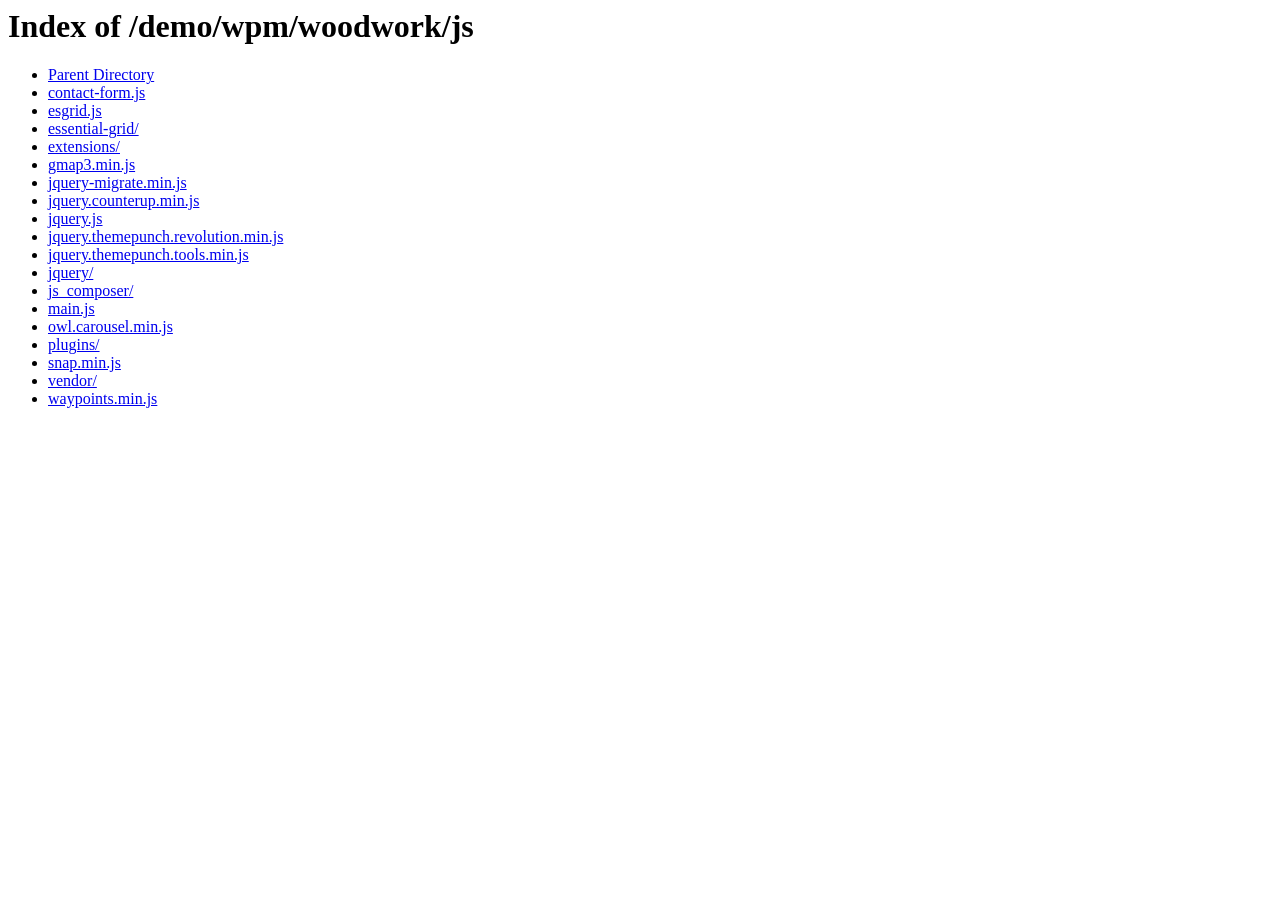
<file: js/index.html>
<!DOCTYPE HTML PUBLIC "-//W3C//DTD HTML 3.2 Final//EN">
<html>
 <head>
  <title>Index of /demo/wpm/woodwork/js</title>
 </head>
 <body>
<h1>Index of /demo/wpm/woodwork/js</h1>
<ul><li><a href="/demo/wpm/woodwork/"> Parent Directory</a></li>
<li><a href="contact-form.js"> contact-form.js</a></li>
<li><a href="esgrid.js"> esgrid.js</a></li>
<li><a href="essential-grid/"> essential-grid/</a></li>
<li><a href="extensions/"> extensions/</a></li>
<li><a href="gmap3.min.js"> gmap3.min.js</a></li>
<li><a href="jquery-migrate.min.js"> jquery-migrate.min.js</a></li>
<li><a href="jquery.counterup.min.js"> jquery.counterup.min.js</a></li>
<li><a href="jquery.js"> jquery.js</a></li>
<li><a href="jquery.themepunch.revolution.min.js"> jquery.themepunch.revolution.min.js</a></li>
<li><a href="jquery.themepunch.tools.min.js"> jquery.themepunch.tools.min.js</a></li>
<li><a href="jquery/"> jquery/</a></li>
<li><a href="js_composer/"> js_composer/</a></li>
<li><a href="main.js"> main.js</a></li>
<li><a href="owl.carousel.min.js"> owl.carousel.min.js</a></li>
<li><a href="plugins/"> plugins/</a></li>
<li><a href="snap.min.js"> snap.min.js</a></li>
<li><a href="vendor/"> vendor/</a></li>
<li><a href="waypoints.min.js"> waypoints.min.js</a></li>
</ul>
</body></html>
</file>
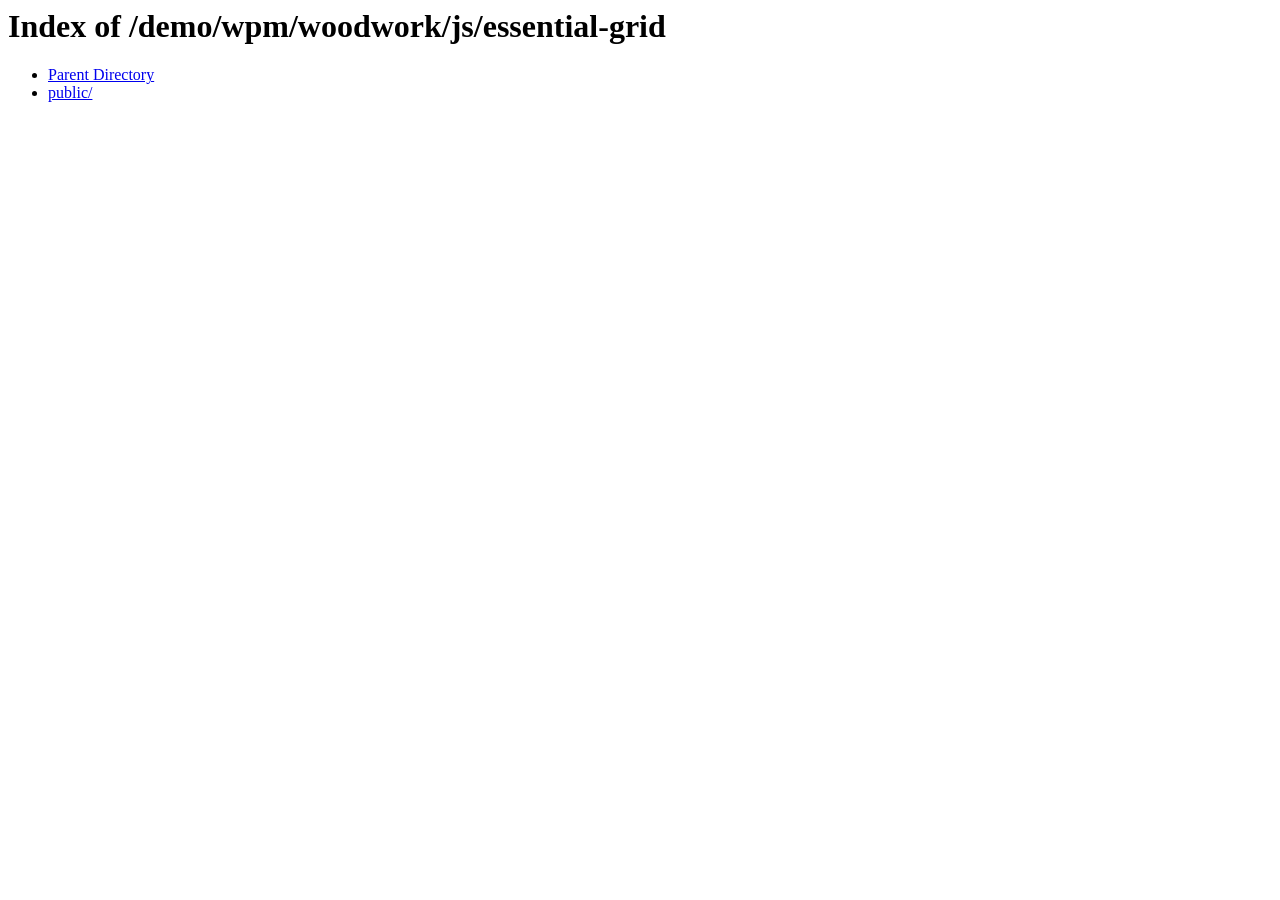
<file: js/essential-grid/index.html>
<!DOCTYPE HTML PUBLIC "-//W3C//DTD HTML 3.2 Final//EN">
<html>
 <head>
  <title>Index of /demo/wpm/woodwork/js/essential-grid</title>
 </head>
 <body>
<h1>Index of /demo/wpm/woodwork/js/essential-grid</h1>
<ul><li><a href="/demo/wpm/woodwork/js/"> Parent Directory</a></li>
<li><a href="public/"> public/</a></li>
</ul>
</body></html>
</file>
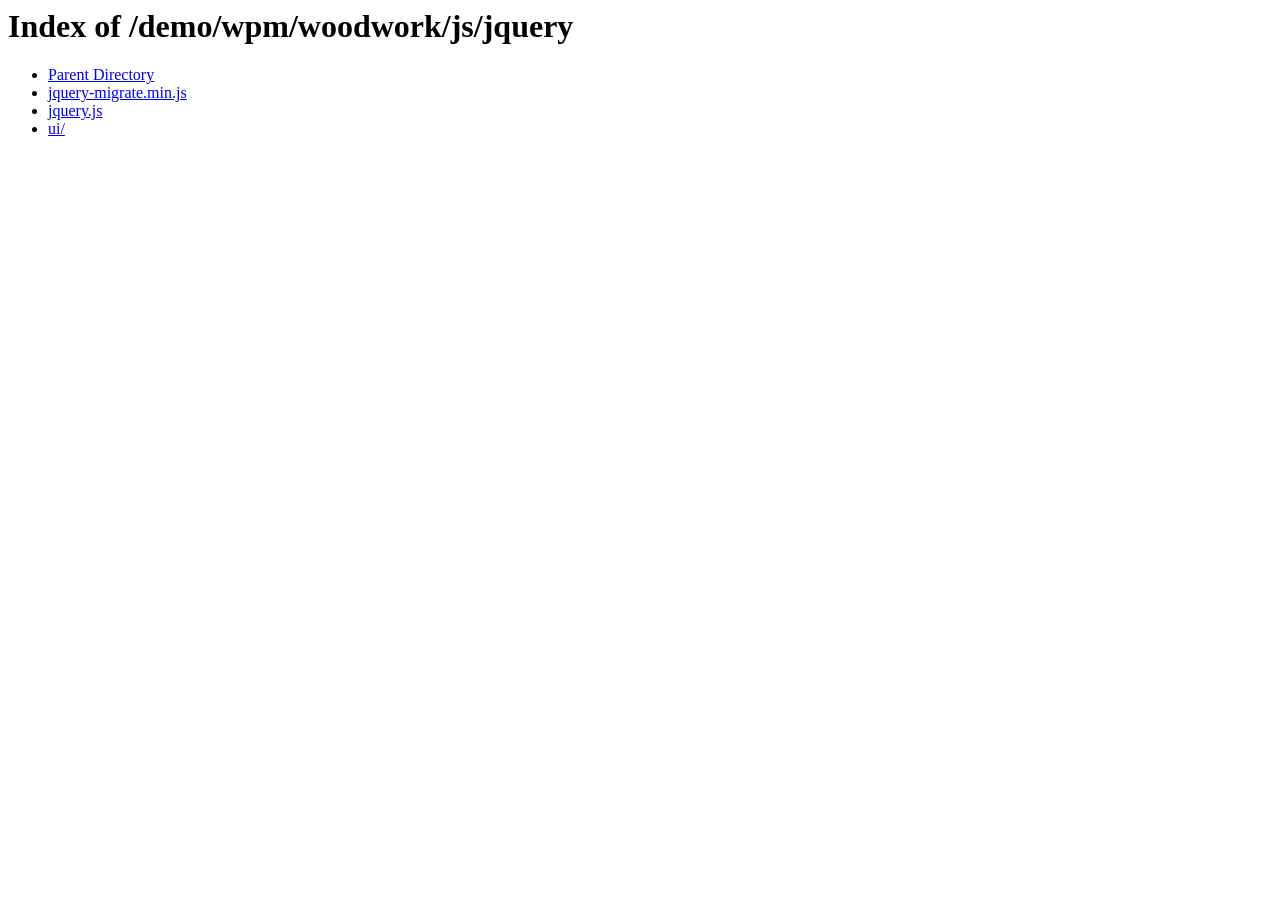
<file: js/jquery/index.html>
<!DOCTYPE HTML PUBLIC "-//W3C//DTD HTML 3.2 Final//EN">
<html>
 <head>
  <title>Index of /demo/wpm/woodwork/js/jquery</title>
 </head>
 <body>
<h1>Index of /demo/wpm/woodwork/js/jquery</h1>
<ul><li><a href="/demo/wpm/woodwork/js/"> Parent Directory</a></li>
<li><a href="jquery-migrate.min.js"> jquery-migrate.min.js</a></li>
<li><a href="jquery.js"> jquery.js</a></li>
<li><a href="ui/"> ui/</a></li>
</ul>
</body></html>
</file>
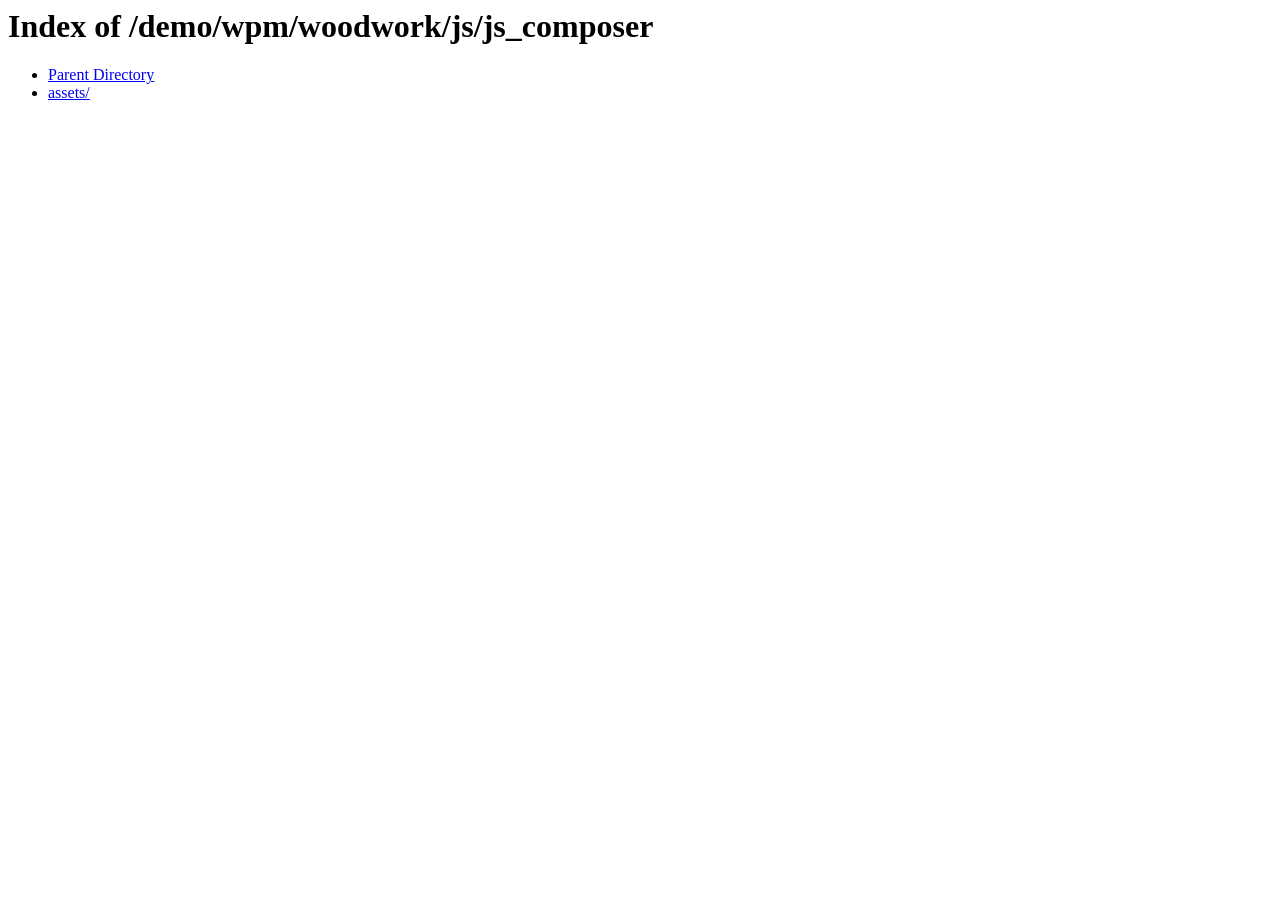
<file: js/js_composer/index.html>
<!DOCTYPE HTML PUBLIC "-//W3C//DTD HTML 3.2 Final//EN">
<html>
 <head>
  <title>Index of /demo/wpm/woodwork/js/js_composer</title>
 </head>
 <body>
<h1>Index of /demo/wpm/woodwork/js/js_composer</h1>
<ul><li><a href="/demo/wpm/woodwork/js/"> Parent Directory</a></li>
<li><a href="assets/"> assets/</a></li>
</ul>
</body></html>
</file>
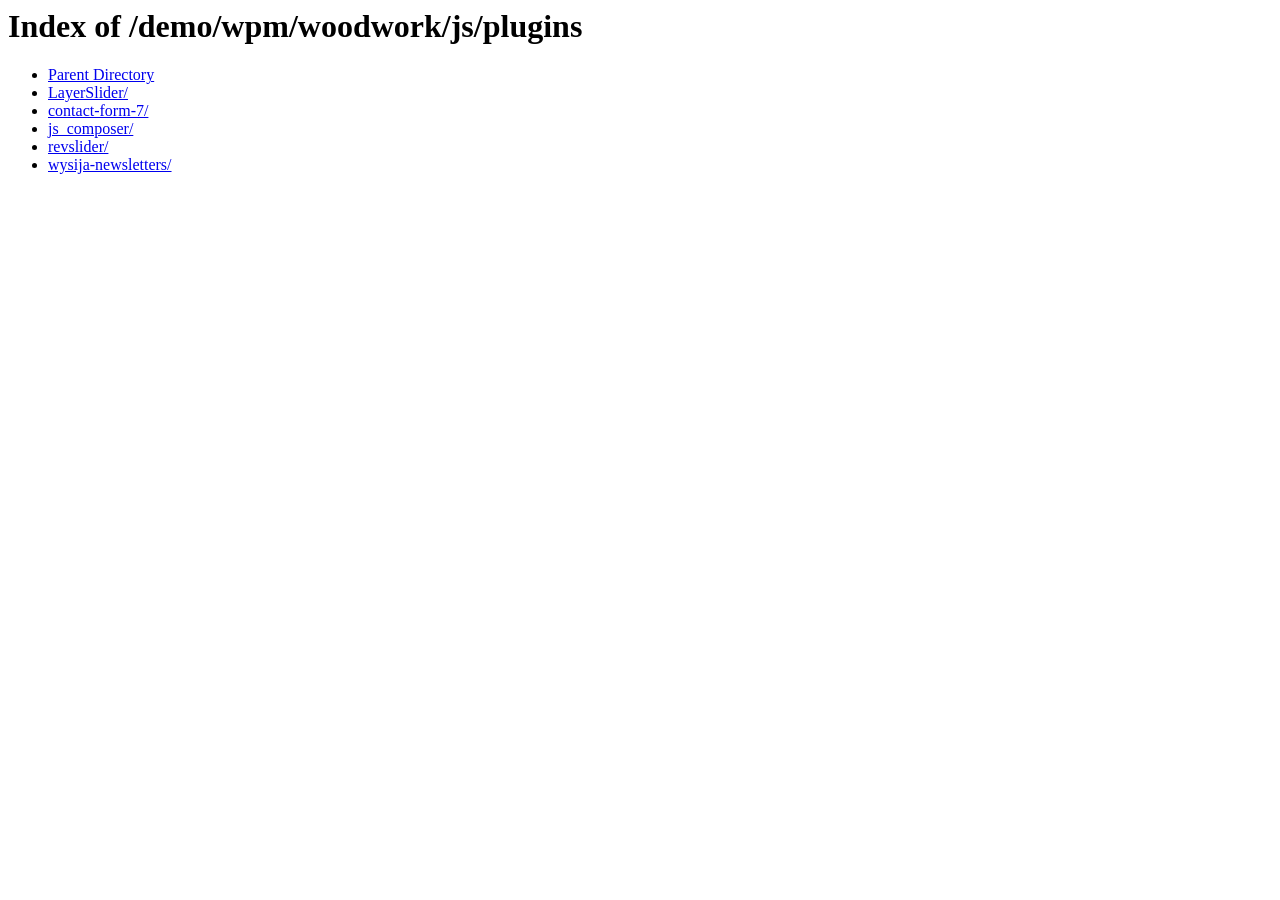
<file: js/plugins/index.html>
<!DOCTYPE HTML PUBLIC "-//W3C//DTD HTML 3.2 Final//EN">
<html>
 <head>
  <title>Index of /demo/wpm/woodwork/js/plugins</title>
 </head>
 <body>
<h1>Index of /demo/wpm/woodwork/js/plugins</h1>
<ul><li><a href="/demo/wpm/woodwork/js/"> Parent Directory</a></li>
<li><a href="LayerSlider/"> LayerSlider/</a></li>
<li><a href="contact-form-7/"> contact-form-7/</a></li>
<li><a href="js_composer/"> js_composer/</a></li>
<li><a href="revslider/"> revslider/</a></li>
<li><a href="wysija-newsletters/"> wysija-newsletters/</a></li>
</ul>
</body></html>
</file>
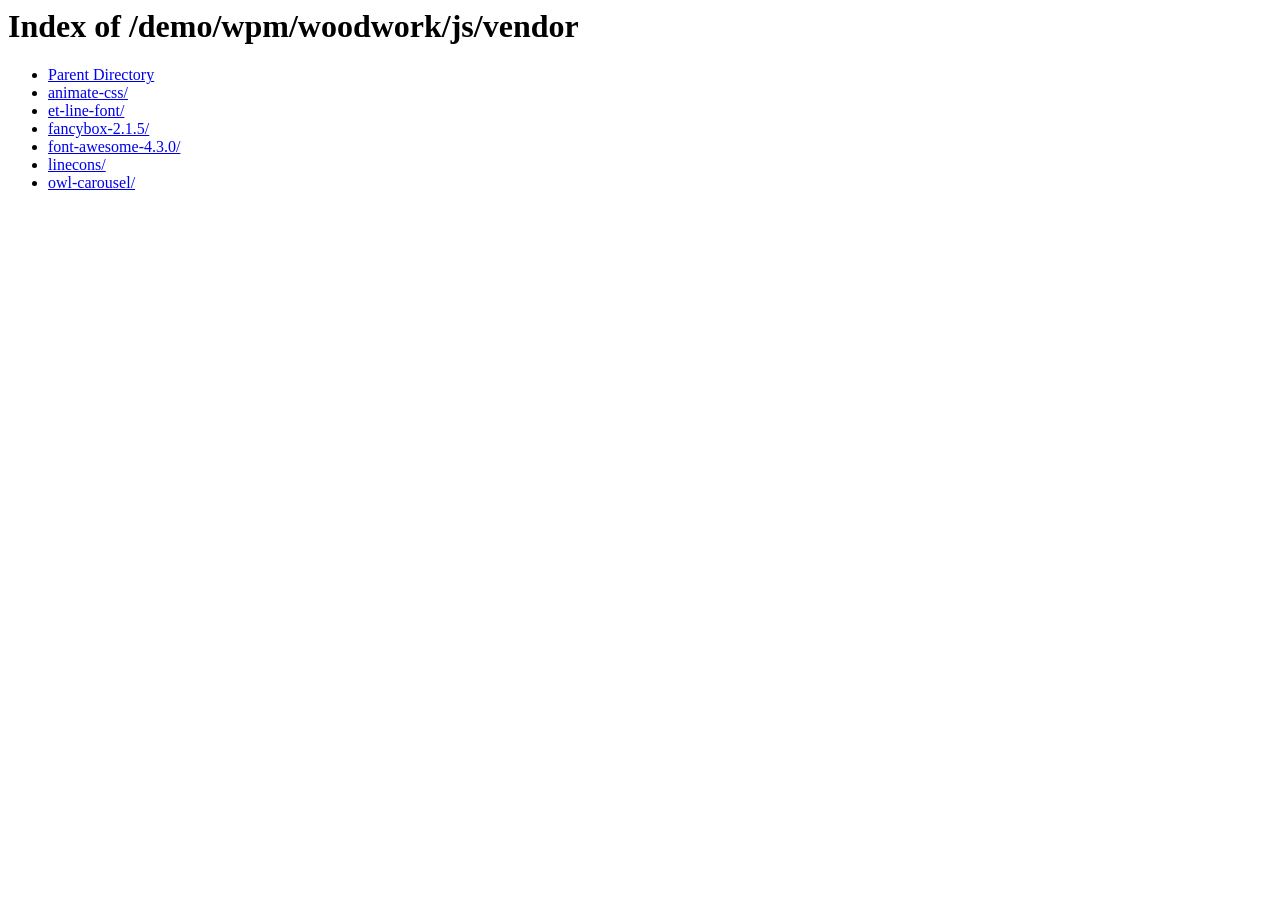
<file: js/vendor/index.html>
<!DOCTYPE HTML PUBLIC "-//W3C//DTD HTML 3.2 Final//EN">
<html>
 <head>
  <title>Index of /demo/wpm/woodwork/js/vendor</title>
 </head>
 <body>
<h1>Index of /demo/wpm/woodwork/js/vendor</h1>
<ul><li><a href="/demo/wpm/woodwork/js/"> Parent Directory</a></li>
<li><a href="animate-css/"> animate-css/</a></li>
<li><a href="et-line-font/"> et-line-font/</a></li>
<li><a href="fancybox-2.1.5/"> fancybox-2.1.5/</a></li>
<li><a href="font-awesome-4.3.0/"> font-awesome-4.3.0/</a></li>
<li><a href="linecons/"> linecons/</a></li>
<li><a href="owl-carousel/"> owl-carousel/</a></li>
</ul>
</body></html>
</file>
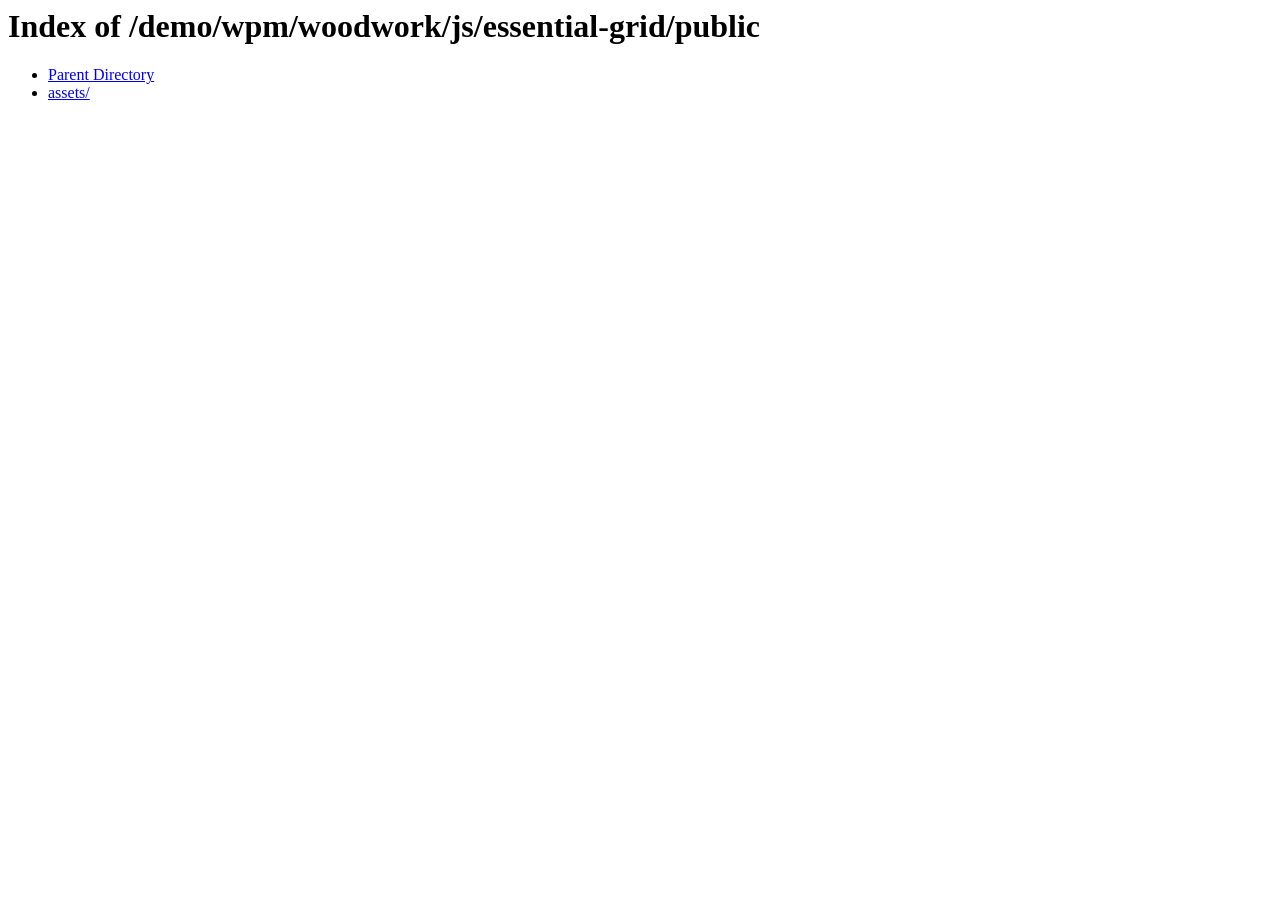
<file: js/essential-grid/public/index.html>
<!DOCTYPE HTML PUBLIC "-//W3C//DTD HTML 3.2 Final//EN">
<html>
 <head>
  <title>Index of /demo/wpm/woodwork/js/essential-grid/public</title>
 </head>
 <body>
<h1>Index of /demo/wpm/woodwork/js/essential-grid/public</h1>
<ul><li><a href="/demo/wpm/woodwork/js/essential-grid/"> Parent Directory</a></li>
<li><a href="assets/"> assets/</a></li>
</ul>
</body></html>
</file>
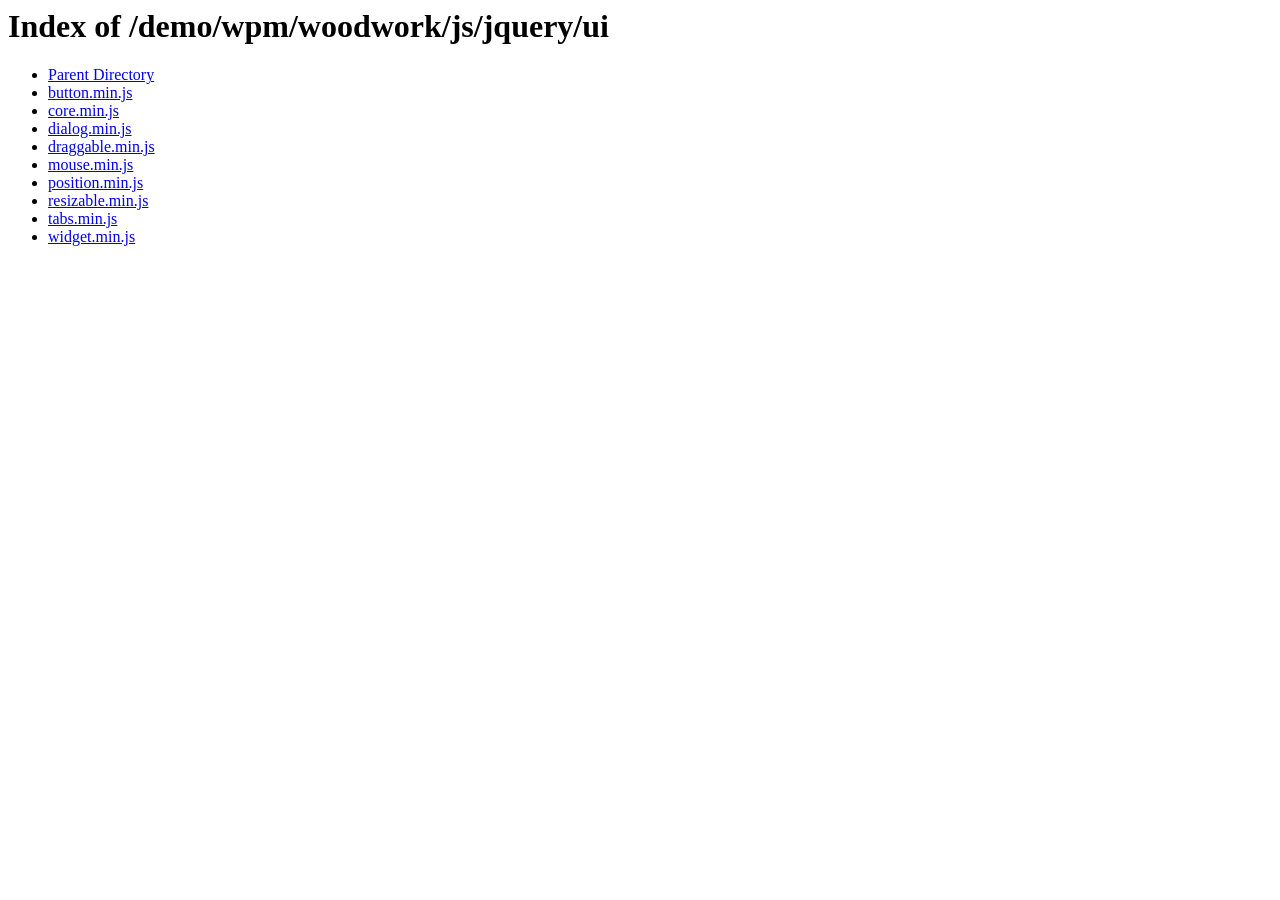
<file: js/jquery/ui/index.html>
<!DOCTYPE HTML PUBLIC "-//W3C//DTD HTML 3.2 Final//EN">
<html>
 <head>
  <title>Index of /demo/wpm/woodwork/js/jquery/ui</title>
 </head>
 <body>
<h1>Index of /demo/wpm/woodwork/js/jquery/ui</h1>
<ul><li><a href="/demo/wpm/woodwork/js/jquery/"> Parent Directory</a></li>
<li><a href="button.min.js"> button.min.js</a></li>
<li><a href="core.min.js"> core.min.js</a></li>
<li><a href="dialog.min.js"> dialog.min.js</a></li>
<li><a href="draggable.min.js"> draggable.min.js</a></li>
<li><a href="mouse.min.js"> mouse.min.js</a></li>
<li><a href="position.min.js"> position.min.js</a></li>
<li><a href="resizable.min.js"> resizable.min.js</a></li>
<li><a href="tabs.min.js"> tabs.min.js</a></li>
<li><a href="widget.min.js"> widget.min.js</a></li>
</ul>
</body></html>
</file>
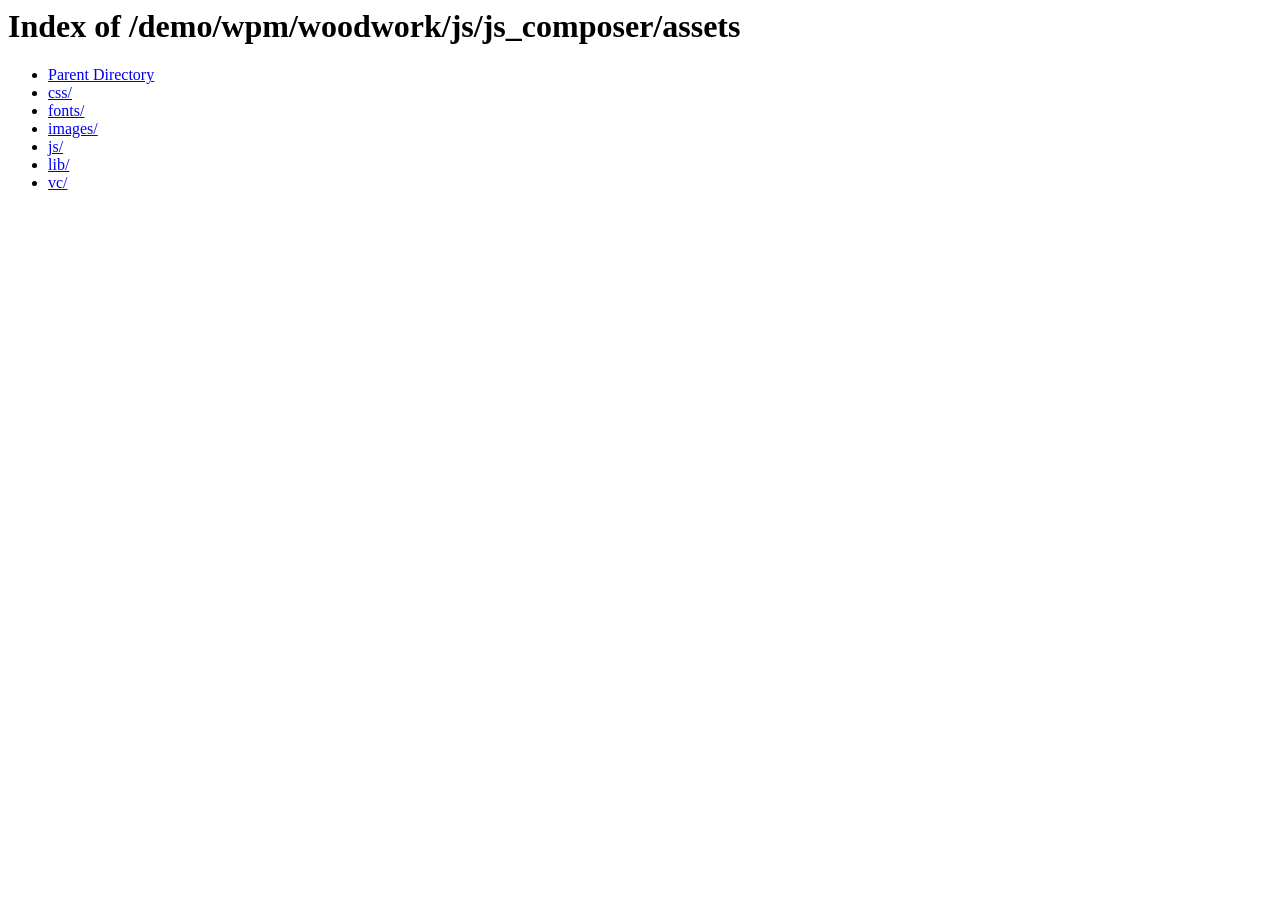
<file: js/js_composer/assets/index.html>
<!DOCTYPE HTML PUBLIC "-//W3C//DTD HTML 3.2 Final//EN">
<html>
 <head>
  <title>Index of /demo/wpm/woodwork/js/js_composer/assets</title>
 </head>
 <body>
<h1>Index of /demo/wpm/woodwork/js/js_composer/assets</h1>
<ul><li><a href="/demo/wpm/woodwork/js/js_composer/"> Parent Directory</a></li>
<li><a href="css/"> css/</a></li>
<li><a href="fonts/"> fonts/</a></li>
<li><a href="images/"> images/</a></li>
<li><a href="js/"> js/</a></li>
<li><a href="lib/"> lib/</a></li>
<li><a href="vc/"> vc/</a></li>
</ul>
</body></html>
</file>
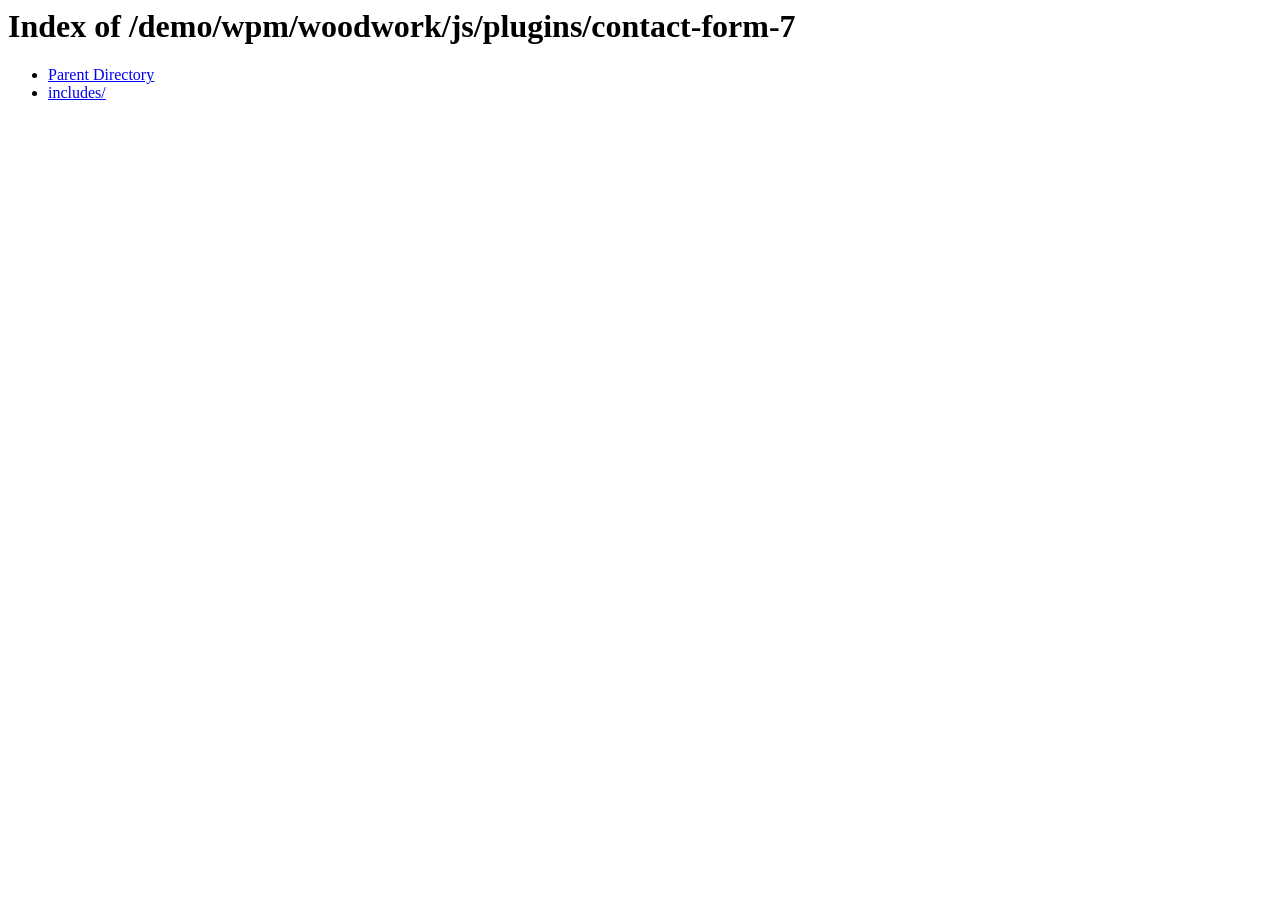
<file: js/plugins/contact-form-7/index.html>
<!DOCTYPE HTML PUBLIC "-//W3C//DTD HTML 3.2 Final//EN">
<html>
 <head>
  <title>Index of /demo/wpm/woodwork/js/plugins/contact-form-7</title>
 </head>
 <body>
<h1>Index of /demo/wpm/woodwork/js/plugins/contact-form-7</h1>
<ul><li><a href="/demo/wpm/woodwork/js/plugins/"> Parent Directory</a></li>
<li><a href="includes/"> includes/</a></li>
</ul>
</body></html>
</file>
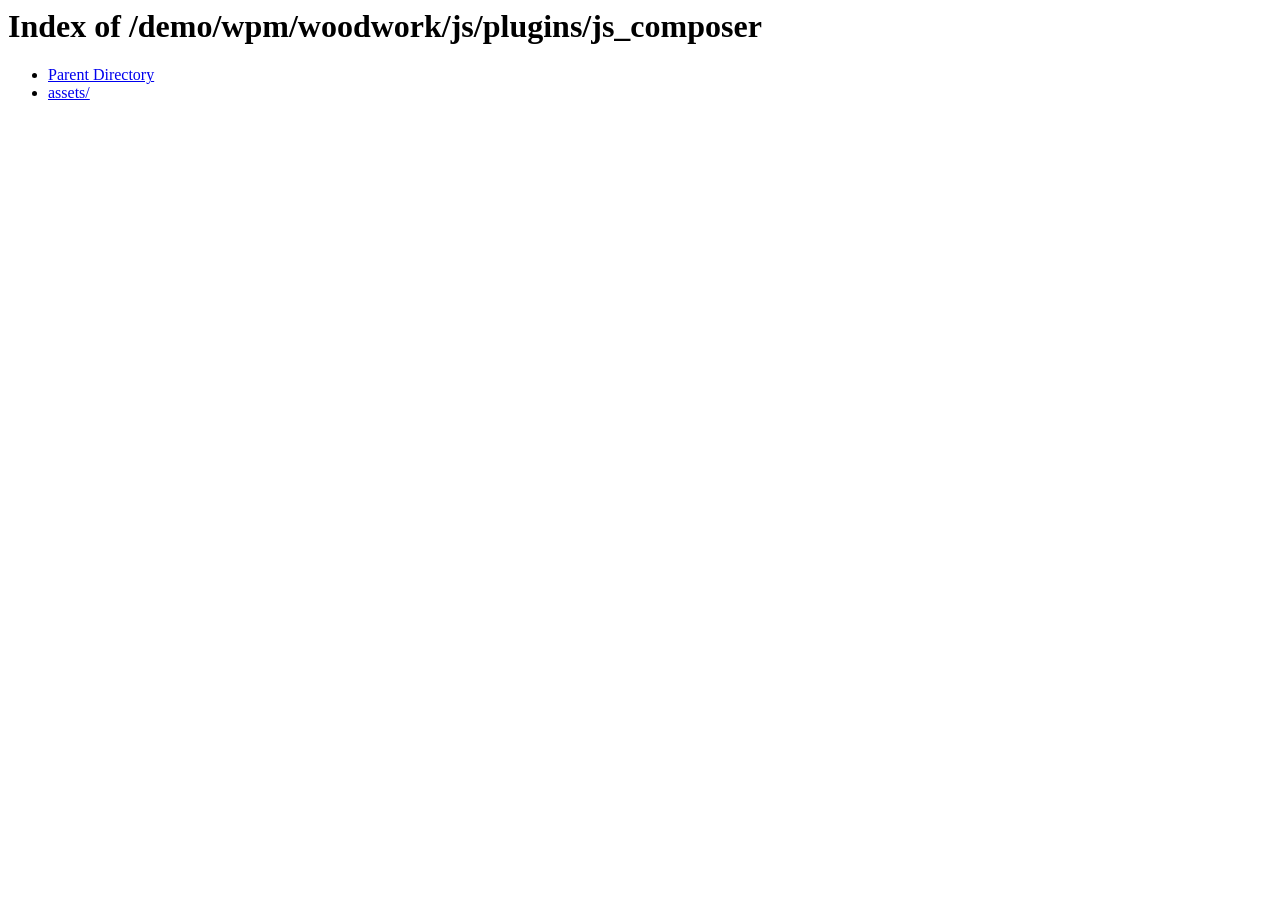
<file: js/plugins/js_composer/index.html>
<!DOCTYPE HTML PUBLIC "-//W3C//DTD HTML 3.2 Final//EN">
<html>
 <head>
  <title>Index of /demo/wpm/woodwork/js/plugins/js_composer</title>
 </head>
 <body>
<h1>Index of /demo/wpm/woodwork/js/plugins/js_composer</h1>
<ul><li><a href="/demo/wpm/woodwork/js/plugins/"> Parent Directory</a></li>
<li><a href="assets/"> assets/</a></li>
</ul>
</body></html>
</file>
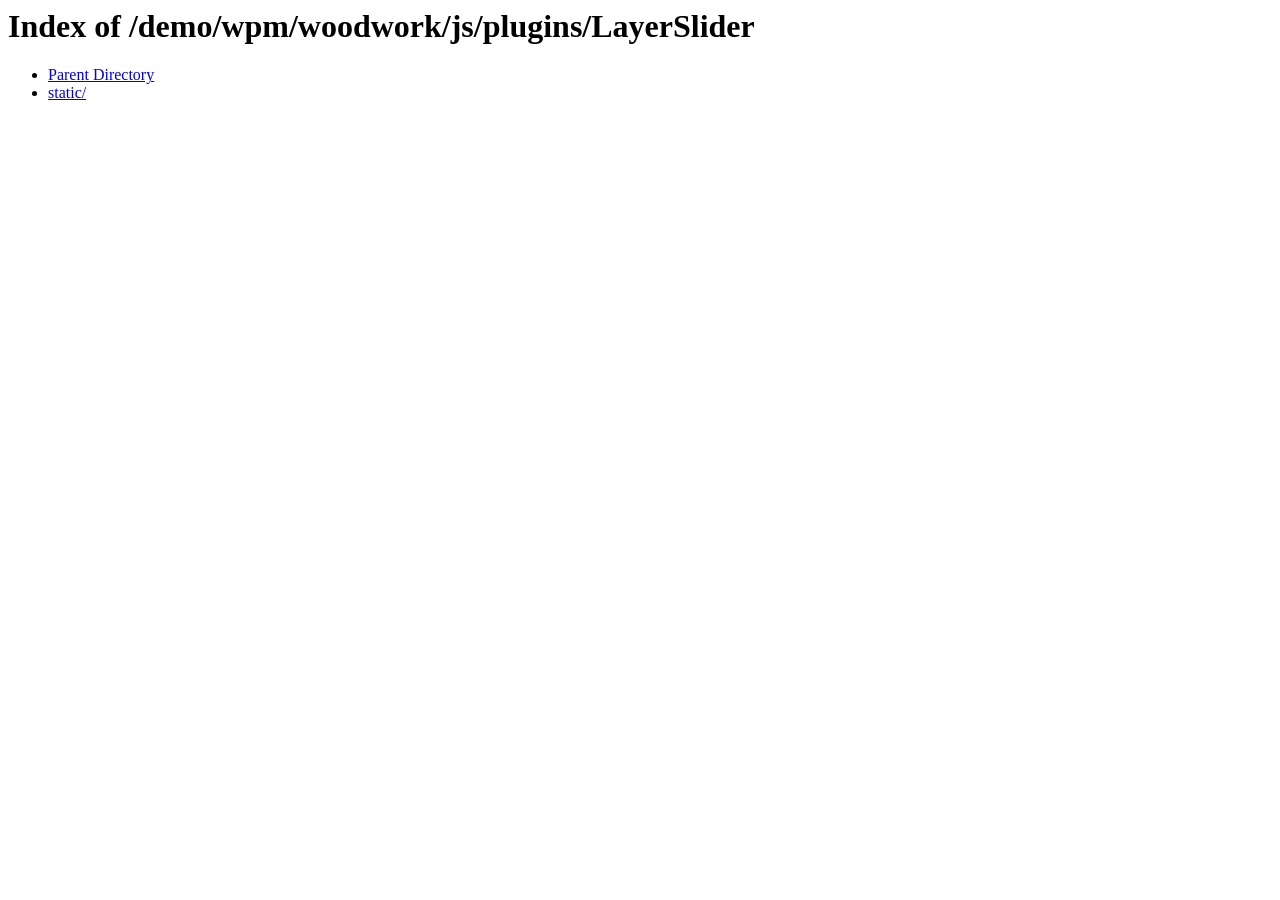
<file: js/plugins/LayerSlider/index.html>
<!DOCTYPE HTML PUBLIC "-//W3C//DTD HTML 3.2 Final//EN">
<html>
 <head>
  <title>Index of /demo/wpm/woodwork/js/plugins/LayerSlider</title>
 </head>
 <body>
<h1>Index of /demo/wpm/woodwork/js/plugins/LayerSlider</h1>
<ul><li><a href="/demo/wpm/woodwork/js/plugins/"> Parent Directory</a></li>
<li><a href="static/"> static/</a></li>
</ul>
</body></html>
</file>
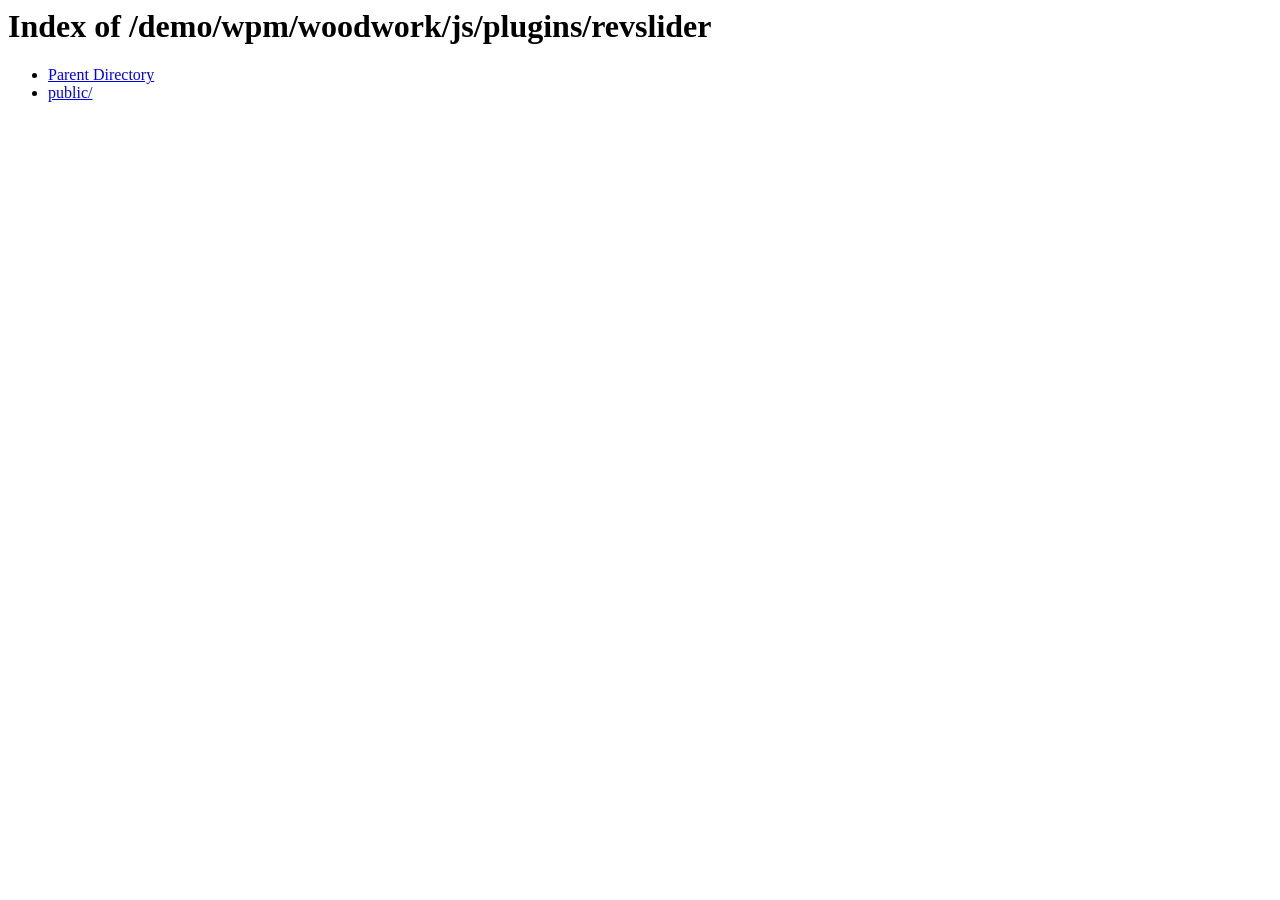
<file: js/plugins/revslider/index.html>
<!DOCTYPE HTML PUBLIC "-//W3C//DTD HTML 3.2 Final//EN">
<html>
 <head>
  <title>Index of /demo/wpm/woodwork/js/plugins/revslider</title>
 </head>
 <body>
<h1>Index of /demo/wpm/woodwork/js/plugins/revslider</h1>
<ul><li><a href="/demo/wpm/woodwork/js/plugins/"> Parent Directory</a></li>
<li><a href="public/"> public/</a></li>
</ul>
</body></html>
</file>
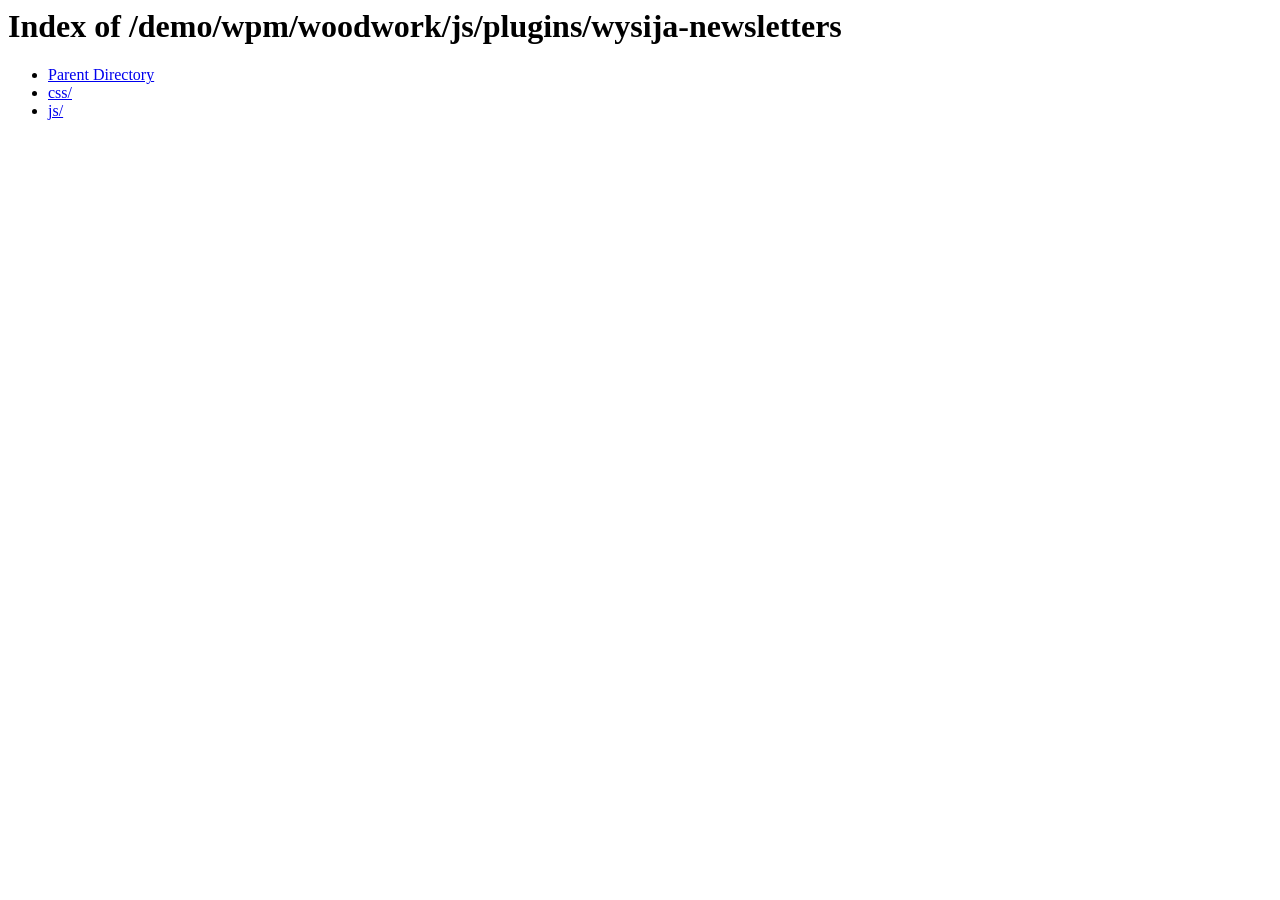
<file: js/plugins/wysija-newsletters/index.html>
<!DOCTYPE HTML PUBLIC "-//W3C//DTD HTML 3.2 Final//EN">
<html>
 <head>
  <title>Index of /demo/wpm/woodwork/js/plugins/wysija-newsletters</title>
 </head>
 <body>
<h1>Index of /demo/wpm/woodwork/js/plugins/wysija-newsletters</h1>
<ul><li><a href="/demo/wpm/woodwork/js/plugins/"> Parent Directory</a></li>
<li><a href="css/"> css/</a></li>
<li><a href="js/"> js/</a></li>
</ul>
</body></html>
</file>
